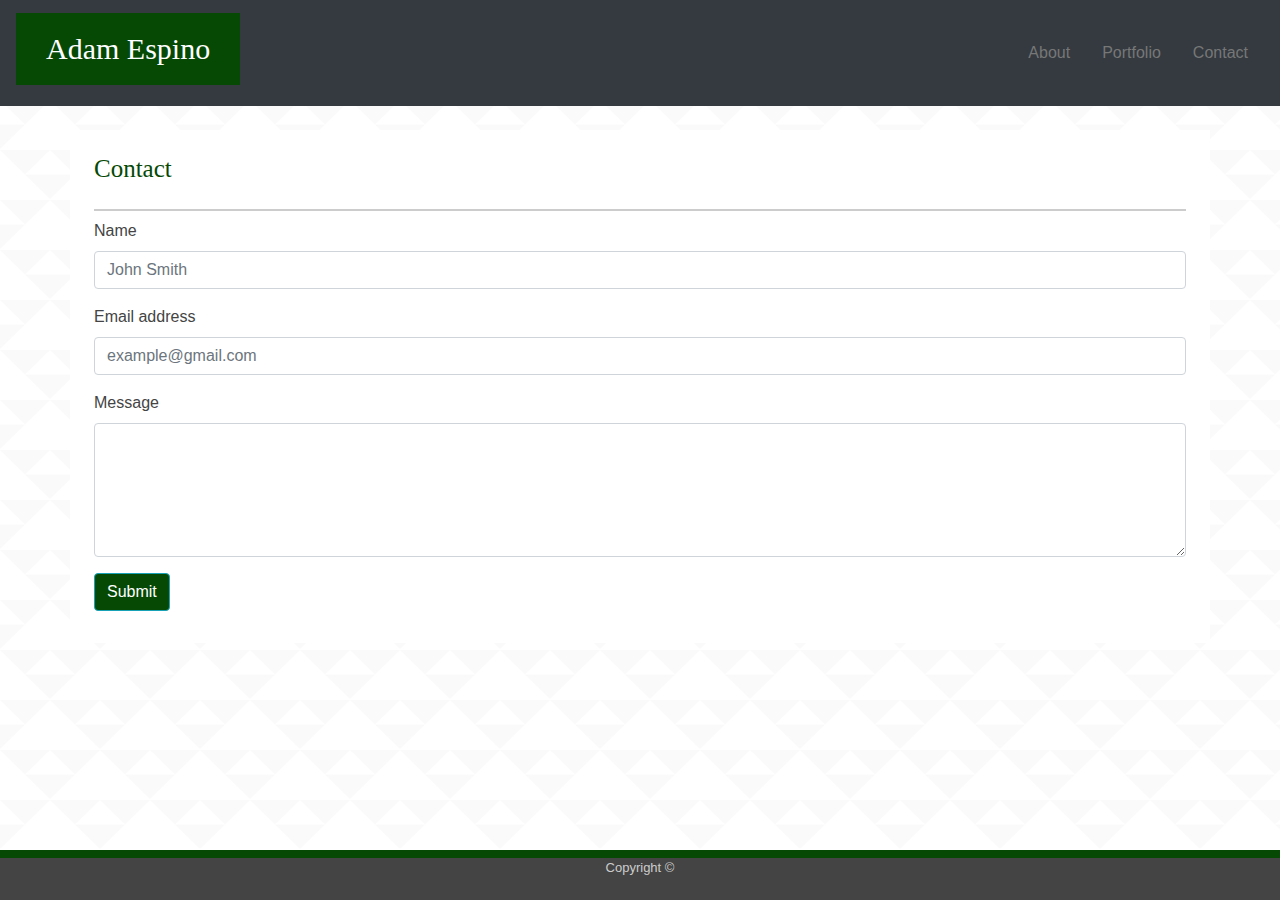
<file: contact.html>
<!DOCTYPE html>

<html lang="en">

	<head>
    <meta charset="utf-8">
    <meta name="viewport" content="width=device-width, initial-scale=1, shrink-to-fit=no">
		
		
		<title>Adam Espino - portfolio</title>
		
		<link href="css/reset.css" rel="stylesheet">
        
        <!-- Main Stylesheet -->
        <link rel="stylesheet" href="https://stackpath.bootstrapcdn.com/bootstrap/4.3.1/css/bootstrap.min.css" integrity="sha384-ggOyR0iXCbMQv3Xipma34MD+dH/1fQ784/j6cY/iJTQUOhcWr7x9JvoRxT2MZw1T" crossorigin="anonymous">
		<link href="css/main.css" rel="stylesheet">

	</head>

	<body>
            <header class="mb-25">

                    
                            
            
                                         

                    
                    
                            <div class="navigation">
                            
                            <nav class="navbar navbar-light bg-dark">
                                    <a class="navbar-brand" href="#"> <h1>Adam Espino</h1></a>
                                    <ul class="nav justify-content-end">
                                            <li class="nav-item text-primary">
                                              <a class="nav-link" href="index.html">About</a>
                                            </li>
                                            <li class="nav-item" >
                                              <a class="nav-link" href="portfolio.html">Portfolio</a>
                                            </li>
                                            <li class="nav-item">
                                              <a class="nav-link" href="contact.html">Contact</a>
                                            </li>
                                            
                                          </ul>
                                  </nav>
                            </div>
                   
                    
                           
             </header>
        
         <div class="container">
            
            <div class="row mt-4 mb-5">
                <div class="bg-white border-secondary p-4 col-12">
                    <h2>Contact</h2>
                
            
                        
                    <form>
                        <div class="form-group">
                          <label for="name">Name</label>
                          <input type="name" class="form-control" placeholder="John Smith">
                        </div>

                        <div class="form-group">
                            <label for="Email">Email address</label>
                            <input type="email" class="form-control" placeholder="example@gmail.com">
                          </div>

                        
                        <div class="form-group">
                          <label for="Message">Message</label>
                          <textarea class="form-control" rows="5"></textarea>
                        </div>
                        <button type="submit" class="btn btn-info mb-2 green">Submit</button>
                      </form>
                </div>
            </div>
        </div>

        
        <footer class="fixed-bottom">
                <p>Copyright &copy;</p>
            
        </footer>
         
    </body>
    <script src="https://code.jquery.com/jquery-3.3.1.slim.min.js" integrity="sha384-q8i/X+965DzO0rT7abK41JStQIAqVgRVzpbzo5smXKp4YfRvH+8abtTE1Pi6jizo" crossorigin="anonymous"></script>
  <script src="https://cdnjs.cloudflare.com/ajax/libs/popper.js/1.14.7/umd/popper.min.js" integrity="sha384-UO2eT0CpHqdSJQ6hJty5KVphtPhzWj9WO1clHTMGa3JDZwrnQq4sF86dIHNDz0W1" crossorigin="anonymous"></script>
  <script src="https://stackpath.bootstrapcdn.com/bootstrap/4.3.1/js/bootstrap.min.js" integrity="sha384-JjSmVgyd0p3pXB1rRibZUAYoIIy6OrQ6VrjIEaFf/nJGzIxFDsf4x0xIM+B07jRM" crossorigin="anonymous"></script>
    
</html>
</file>
<file: css/main.css>
nav li a {
    color: #777;
    text-decoration: none;
}
nav a:hover {
    color: #054905;
    font-weight: 700;
}

nav a:active {
    color: #054905;
    font-weight: 700;

}

/* End Nav */






/*=== Headings Style ===== */

h1, h2, h3, h4 {
    font-family: 'Georgia', Times, 'Times New Roman', serif;

}


h1 {
    font-size: 30px;
    padding: 18px 30px;
    color: #fff;
    background-color: #054905;
    display:inline-block;
    text-align: center;
}

h2 {
    color: #054905;
    font-size: 25px;
    border-bottom: #cccccc solid 2px;
    padding-bottom: 25px; 
}

h3 {
    font-size: 20px;
    color: #fff;
    margin: 15px auto;
}

h4 {
    color: #054905;
    font-size: 30px;
    margin-top: 15px;
}



/*=== Content Styling ===== */

body {
    font-family: 'Arial', 'Helvetica Neue', Helvetica, sans-serif;
    color: #444;
    background-image: url(../images/triangle-mosaic.png);
   
}

.caption-box {
    background-color: #054905;
    position: relative;
    bottom: 90px;

}

.project {
    border: 2px #d7d7d7 solid;
}

.project:hover {
    border: 2px #054905 solid;
    opacity: 1;
    box-shadow: 10px 5px 30px #888888;
}

.green {
    background-color: #054905;

}



/*=== Footer Styling ===== */

footer {
    font-size: 13px;
    left: 0;
    bottom: 0;
    border-top: 8px solid #054905;
    background-color: #444; 
    color: #ccc;
    height: 50px;
    width: 100%;
    text-align: center;
}
</file>
